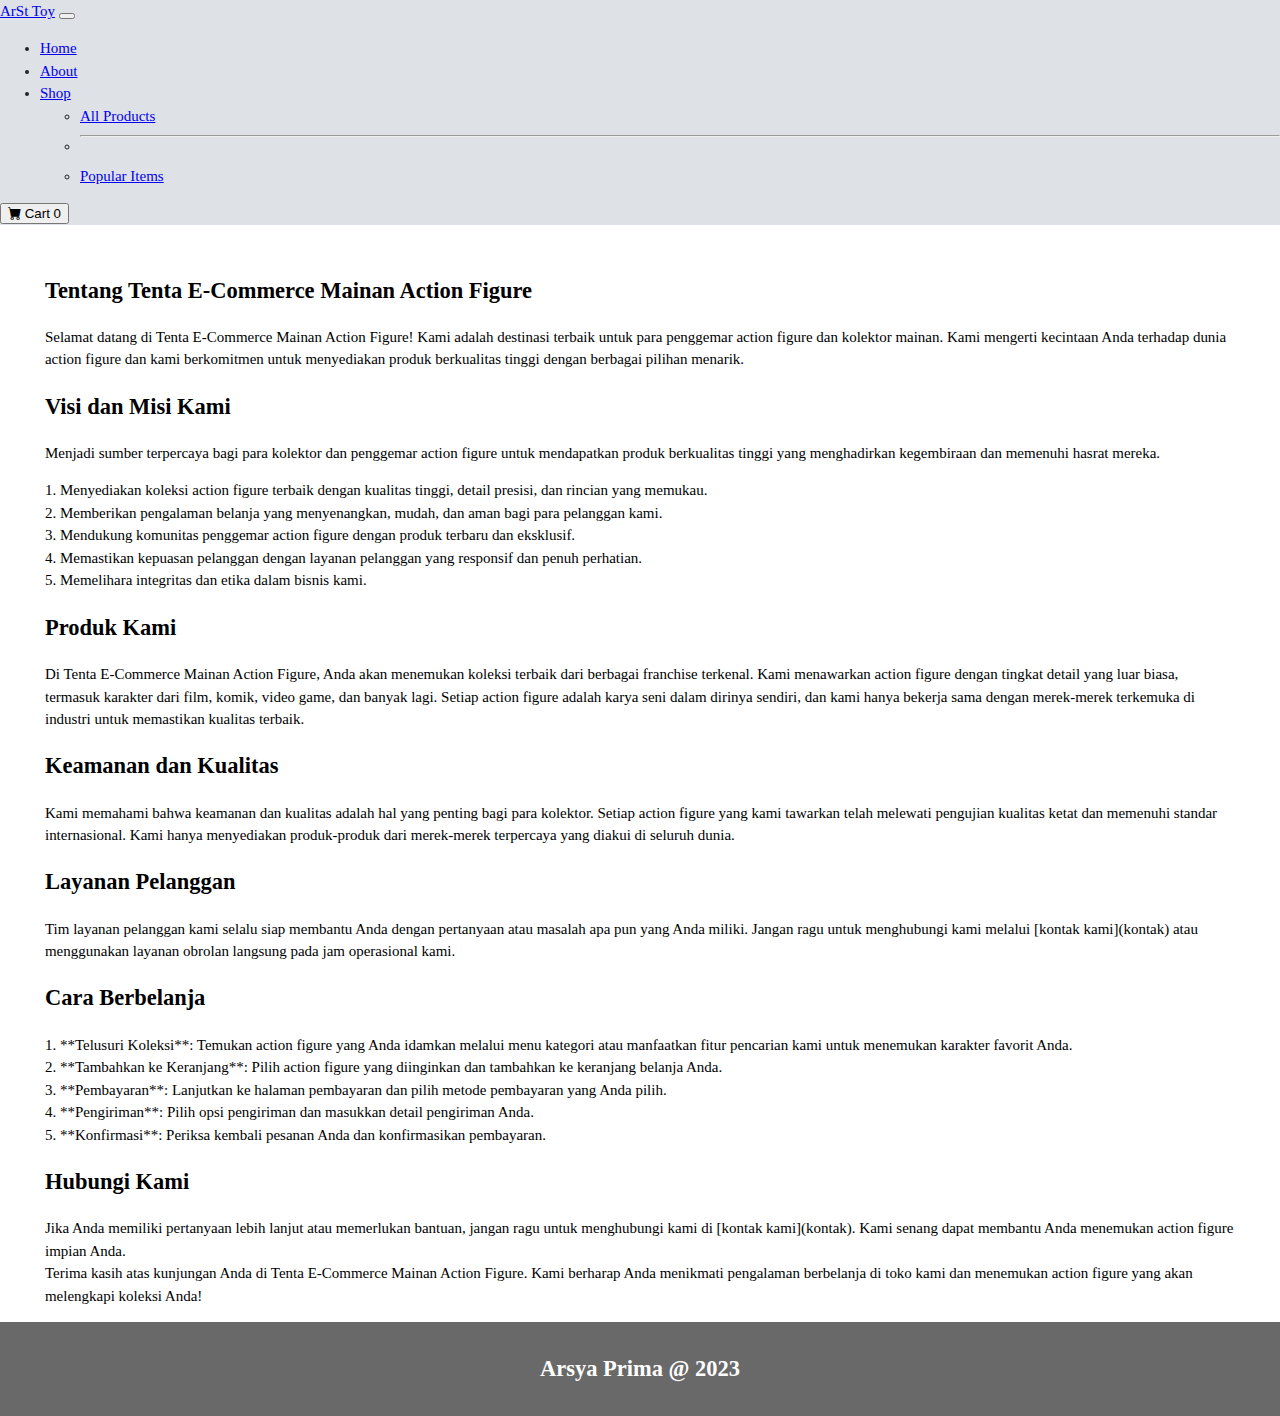
<file: about.html>
<!DOCTYPE html>
<html lang="en">
  <head>
    <meta charset="utf-8" />
    <meta
      name="viewport"
      content="width=device-width, initial-scale=1, shrink-to-fit=no"
    />
    <meta name="description" content="" />
    <meta name="author" content="" />
    <title>ArSt Toy</title>
    <!-- Favicon-->
    <link rel="icon" type="bg/bg1.jpeg" href="bg/bg1.jpg" />
    <!-- Bootstrap icons-->
    <link
      href="https://cdn.jsdelivr.net/npm/bootstrap-icons@1.5.0/font/bootstrap-icons.css"
      rel="stylesheet"
    />
    <!-- Core theme CSS (includes Bootstrap)-->
    <link
      href="https://cdn.jsdelivr.net/npm/bootstrap@5.0.2/dist/css/bootstrap.min.css"
      rel="stylesheet"
      integrity="sha384-EVSTQN3/azprG1Anm3QDgpJLIm9Nao0Yz1ztcQTwFspd3yD65VohhpuuCOmLASjC"
      crossorigin="anonymous"
    />
    <link href="css\styles1.css" rel="stylesheet" />
    <body>
      <nav class="navbar navbar-expand-lg navbar-light bg-light">
        <div class="container px-4 px-lg-5">
          <a class="navbar-brand" href="#!">ArSt Toy</a>
          <button
            class="navbar-toggler"
            type="button"
            data-bs-toggle="collapse"
            data-bs-target="#navbarSupportedContent"
            aria-controls="navbarSupportedContent"
            aria-expanded="false"
            aria-label="Toggle navigation"
          >
            <span class="navbar-toggler-icon"></span>
          </button>
          <div class="collapse navbar-collapse" id="navbarSupportedContent">
            <ul class="navbar-nav me-auto mb-2 mb-lg-0 ms-lg-4">
              <li class="nav-item">
                <a class="nav-link" aria-current="page" href="index.html"
                  >Home</a
                >
              </li>
              <li class="nav-item">
                <a class="nav-link active" href="about.html">About</a>
              </li>
              <li class="nav-item dropdown">
                <a
                  class="nav-link dropdown-toggle"
                  href="#"
                  id="navbarDropdown"
                  role="button"
                  data-bs-toggle="dropdown"
                  aria-expanded="false"
                >
                  Shop
                </a>
                <ul class="dropdown-menu" aria-labelledby="navbarDropdown">
                  <li>
                    <a class="dropdown-item" href="All produk.html"
                      >All Products</a
                    >
                  </li>
                  <li><hr class="dropdown-divider" /></li>
                  <li>
                    <a class="dropdown-item" href="Popular Produk.html"
                      >Popular Items</a
                    >
                  </li>
                </ul>
              </li>
            </ul>
            <form class="d-flex">
              <button class="btn btn-outline-dark" type="submit">
                <i class="bi-cart-fill me-1"></i>
                Cart
                <span class="badge bg-dark text-white ms-1 rounded-pill"
                  >0</span
                >
              </button>
            </form>
          </div>
        </div>
      </nav>
      <script
        src="https://cdn.jsdelivr.net/npm/bootstrap@5.0.2/dist/js/bootstrap.bundle.min.js"
        integrity="sha384-MrcW6ZMFYlzcLA8Nl+NtUVF0sA7MsXsP1UyJoMp4YLEuNSfAP+JcXn/tWtIaxVXM"
        crossorigin="anonymous"
      ></script>
      <h2 class="judul">Tentang Tenta E-Commerce Mainan Action Figure</h2>
      <p class="para">
        Selamat datang di Tenta E-Commerce Mainan Action Figure! Kami adalah
        destinasi terbaik untuk para penggemar action figure dan kolektor
        mainan. Kami mengerti kecintaan Anda terhadap dunia action figure dan
        kami berkomitmen untuk menyediakan produk berkualitas tinggi dengan
        berbagai pilihan menarik.
      </p>
      <h2 class="judul">Visi dan Misi Kami</h2>
      <p class="para">
        Menjadi sumber terpercaya bagi para kolektor dan penggemar action figure
        untuk mendapatkan produk berkualitas tinggi yang menghadirkan
        kegembiraan dan memenuhi hasrat mereka.
      </p>
      <p class="para">
        1. Menyediakan koleksi action figure terbaik dengan kualitas tinggi,
        detail presisi, dan rincian yang memukau. <br />2. Memberikan pengalaman
        belanja yang menyenangkan, mudah, dan aman bagi para pelanggan kami.
        <br />3. Mendukung komunitas penggemar action figure dengan produk
        terbaru dan eksklusif. <br />4. Memastikan kepuasan pelanggan dengan
        layanan pelanggan yang responsif dan penuh perhatian. <br />5.
        Memelihara integritas dan etika dalam bisnis kami.
      </p>
      <h2 class="judul">Produk Kami</h2>
      <p class="para">
        Di Tenta E-Commerce Mainan Action Figure, Anda akan menemukan koleksi
        terbaik dari berbagai franchise terkenal. Kami menawarkan action figure
        dengan tingkat detail yang luar biasa, termasuk karakter dari film,
        komik, video game, dan banyak lagi. Setiap action figure adalah karya
        seni dalam dirinya sendiri, dan kami hanya bekerja sama dengan
        merek-merek terkemuka di industri untuk memastikan kualitas terbaik.
      </p>
      <h2 class="judul">Keamanan dan Kualitas</h2>
      <p class="para">
        Kami memahami bahwa keamanan dan kualitas adalah hal yang penting bagi
        para kolektor. Setiap action figure yang kami tawarkan telah melewati
        pengujian kualitas ketat dan memenuhi standar internasional. Kami hanya
        menyediakan produk-produk dari merek-merek terpercaya yang diakui di
        seluruh dunia.
      </p>
      <h2 class="judul">Layanan Pelanggan</h2>
      <p class="para">
        Tim layanan pelanggan kami selalu siap membantu Anda dengan pertanyaan
        atau masalah apa pun yang Anda miliki. Jangan ragu untuk menghubungi
        kami melalui [kontak kami](kontak) atau menggunakan layanan obrolan
        langsung pada jam operasional kami.
      </p>
      <h2 class="judul">Cara Berbelanja</h2>
      <p class="para">
        1. **Telusuri Koleksi**: Temukan action figure yang Anda idamkan melalui
        menu kategori atau manfaatkan fitur pencarian kami untuk menemukan
        karakter favorit Anda. <br />2. **Tambahkan ke Keranjang**: Pilih action
        figure yang diinginkan dan tambahkan ke keranjang belanja Anda. <br />3.
        **Pembayaran**: Lanjutkan ke halaman pembayaran dan pilih metode
        pembayaran yang Anda pilih. <br />4. **Pengiriman**: Pilih opsi
        pengiriman dan masukkan detail pengiriman Anda. <br />5. **Konfirmasi**:
        Periksa kembali pesanan Anda dan konfirmasikan pembayaran.
      </p>
      <h2 class="judul">Hubungi Kami</h2>
      <p class="para">
        Jika Anda memiliki pertanyaan lebih lanjut atau memerlukan bantuan,
        jangan ragu untuk menghubungi kami di [kontak kami](kontak). Kami senang
        dapat membantu Anda menemukan action figure impian Anda.
        <br />Terima kasih atas kunjungan Anda di Tenta E-Commerce Mainan Action
        Figure. Kami berharap Anda menikmati pengalaman berbelanja di toko kami
        dan menemukan action figure yang akan melengkapi koleksi Anda!
      </p>
      <div class="copyright" style="width: 100wv; padding: .5rem 0; background-color: dimgray;">
        <h3 style="font-size: 1.5rem;color: white; text-align: center;">Arsya Prima @ 2023</h3>
      </div>
    </body>
  </head>
</html>
</file>
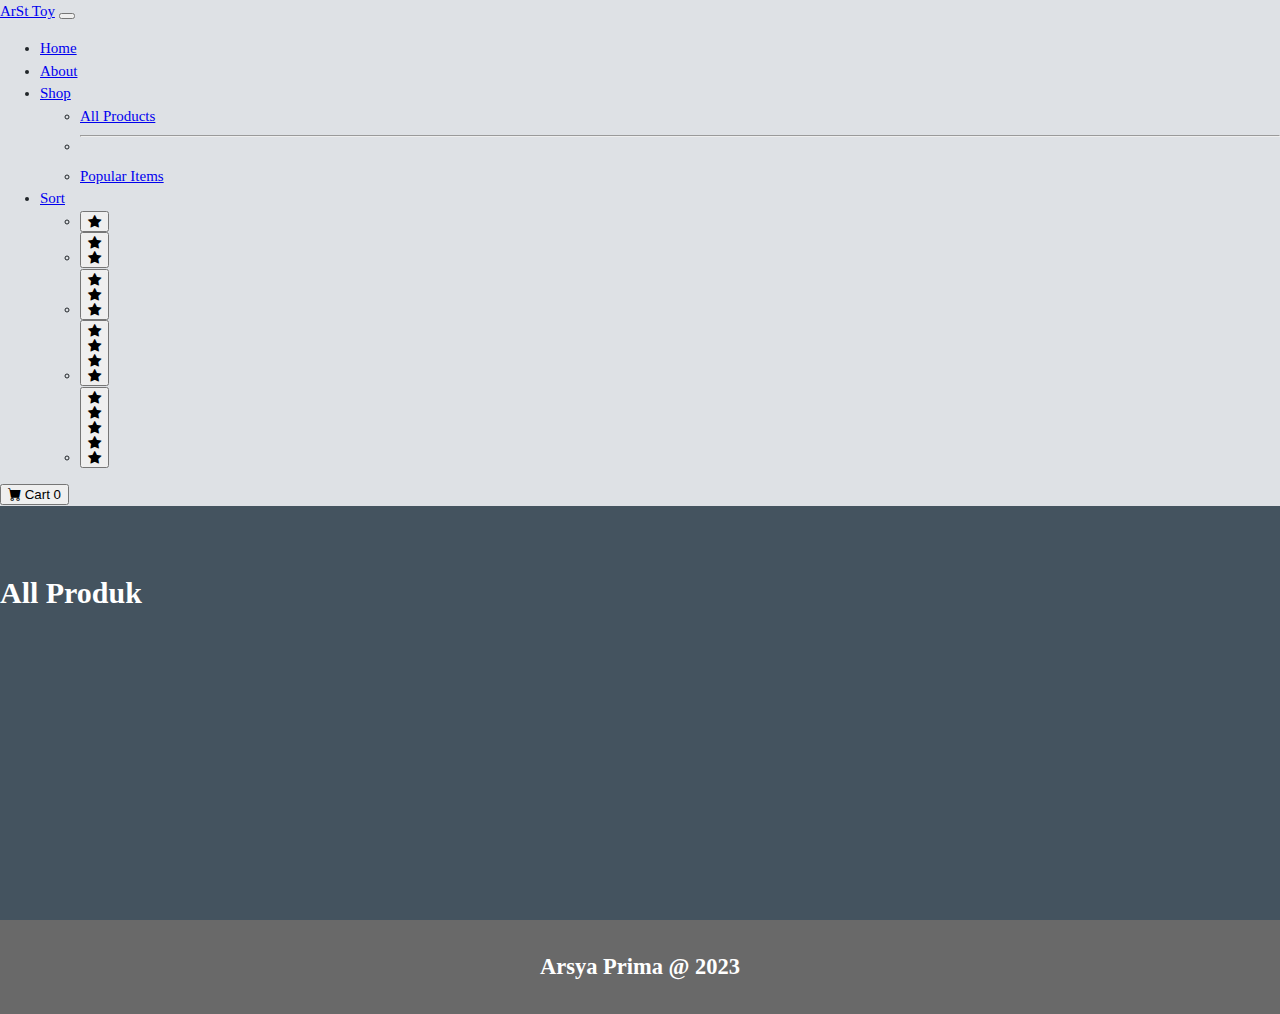
<file: All produk.html>
<!DOCTYPE html>
<html lang="en">
  <head>
    <meta charset="utf-8" />
    <meta
      name="viewport"
      content="width=device-width, initial-scale=1, shrink-to-fit=no"
    />
    <meta name="description" content="" />
    <meta name="author" content="" />
    <title>ArSt Toy</title>
    <!-- Favicon-->
    <link rel="icon" type="bg/bg1.jpeg" href="bg/bg1.jpg" />
    <!-- Bootstrap icons-->
    <link
      href="https://cdn.jsdelivr.net/npm/bootstrap-icons@1.5.0/font/bootstrap-icons.css"
      rel="stylesheet"
    />
    <!-- Core theme CSS (includes Bootstrap)-->
    <link
      href="https://cdn.jsdelivr.net/npm/bootstrap@5.0.2/dist/css/bootstrap.min.css"
      rel="stylesheet"
      integrity="sha384-EVSTQN3/azprG1Anm3QDgpJLIm9Nao0Yz1ztcQTwFspd3yD65VohhpuuCOmLASjC"
      crossorigin="anonymous"
    />
    <link
    href="css/styles1.css"
    rel="stylesheet"
    />
  </head>
    <body>
        <nav class="navbar navbar-expand-lg navbar-light bg-light">
            <div class="container px-4 px-lg-5">
                <a class="navbar-brand" href="#!">ArSt Toy</a>
                <button class="navbar-toggler" type="button" data-bs-toggle="collapse" data-bs-target="#navbarSupportedContent" aria-controls="navbarSupportedContent" aria-expanded="false" aria-label="Toggle navigation"><span class="navbar-toggler-icon"></span></button>
                <div class="collapse navbar-collapse" id="navbarSupportedContent">
                    <ul class="navbar-nav me-auto mb-2 mb-lg-0 ms-lg-4">
                        <li class="nav-item"><a class="nav-link " aria-current="page" href="index.html">Home</a></li>
                        <li class="nav-item"><a class="nav-link" href="about.html">About</a></li>
                        <li class="nav-item dropdown">
                            <a class="nav-link dropdown-toggle active" href="#" id="navbarDropdown" role="button" data-bs-toggle="dropdown" aria-expanded="false">
                              Shop
                            </a>
                            <ul class="dropdown-menu" aria-labelledby="navbarDropdown">
                                <li><a class="dropdown-item" href="All produk.html">All Products</a></li>
                                <li><hr class="dropdown-divider" /></li>
                                <li><a class="dropdown-item" href="Popular Produk.html">Popular Items</a></li>
                            </ul>
                          </li>
                        <li class="nav-item dropdown">
                            <a class="nav-link dropdown-toggle" href="#" id="navbarDropdown1" role="button" data-bs-toggle="dropdown" aria-expanded="false">
                              Sort
                            </a>
                            <ul class="dropdown-menu" aria-labelledby="navbarDropdown1">
                              <li>
                                <button class="dropdown-item btn btn-light small text-warning d-flex" onclick="sort(1)">
                                  <div class='bi-star-fill m-1'></div>
                                </button>
                              </li>
                              <li>
                                <button class="dropdown-item btn btn-light small text-warning d-flex" onclick="sort(2)">
                                  <div class='bi-star-fill m-1'></div>
                                  <div class='bi-star-fill m-1'></div>
                                </button>
                              </li>
                              <li>
                                <button class="dropdown-item btn btn-light small text-warning d-flex" onclick="sort(3)">
                                  <div class='bi-star-fill m-1'></div>
                                  <div class='bi-star-fill m-1'></div>
                                  <div class='bi-star-fill m-1'></div>
                                </button>
                              </li>
                              <li>
                                <button class="dropdown-item btn btn-light small text-warning d-flex" onclick="sort(4)">
                                  <div class='bi-star-fill m-1'></div>
                                  <div class='bi-star-fill m-1'></div>
                                  <div class='bi-star-fill m-1'></div>
                                  <div class='bi-star-fill m-1'></div>
                                </button>
                              </li>
                              <li>
                                <button class="dropdown-item btn btn-light small text-warning d-flex" onclick="sort(5)">
                                  <div class='bi-star-fill m-1'></div>
                                  <div class='bi-star-fill m-1'></div>
                                  <div class='bi-star-fill m-1'></div>
                                  <div class='bi-star-fill m-1'></div>
                                  <div class='bi-star-fill m-1'></div>
                                </button>
                              </li>
                            </ul>
                          </li>
                    </ul>
                    <form class="d-flex">
                        <button class="btn btn-outline-dark" type="submit">
                            <i class="bi-cart-fill me-1"></i>
                            Cart
                            <span class="badge bg-dark text-white ms-1 rounded-pill">0</span>
                        </button>
                    </form>
                </div>
            </div>
        </nav>
      <section class="py-5 min-vh-100">
        <h1>All Produk</h1>
        <div class="container-fluid px-4 px-lg-5 mt-5">
            <div id="prod" class="row gx-4 gx-lg-5 row-cols-2 row-cols-md-3 row-cols-xl-4 justify-content-center">
              </div>
            </div>
          </div>
        </div>
      </section>
      <div class="copyright" style="width: 100wv; padding: .5rem 0; background-color: dimgray;">
        <h3 style="font-size: 1.5rem;color: white; text-align: center;">Arsya Prima @ 2023</h3>
      </div>
      <script src="https://code.jquery.com/jquery-3.7.1.js" integrity="sha256-eKhayi8LEQwp4NKxN+CfCh+3qOVUtJn3QNZ0TciWLP4=" crossorigin="anonymous"></script>
      <script src="js/Aproduk.js"></script>
      <script src="https://cdn.jsdelivr.net/npm/bootstrap@5.0.2/dist/js/bootstrap.bundle.min.js" integrity="sha384-MrcW6ZMFYlzcLA8Nl+NtUVF0sA7MsXsP1UyJoMp4YLEuNSfAP+JcXn/tWtIaxVXM" crossorigin="anonymous"></script>
    </body>
</html>
</file>
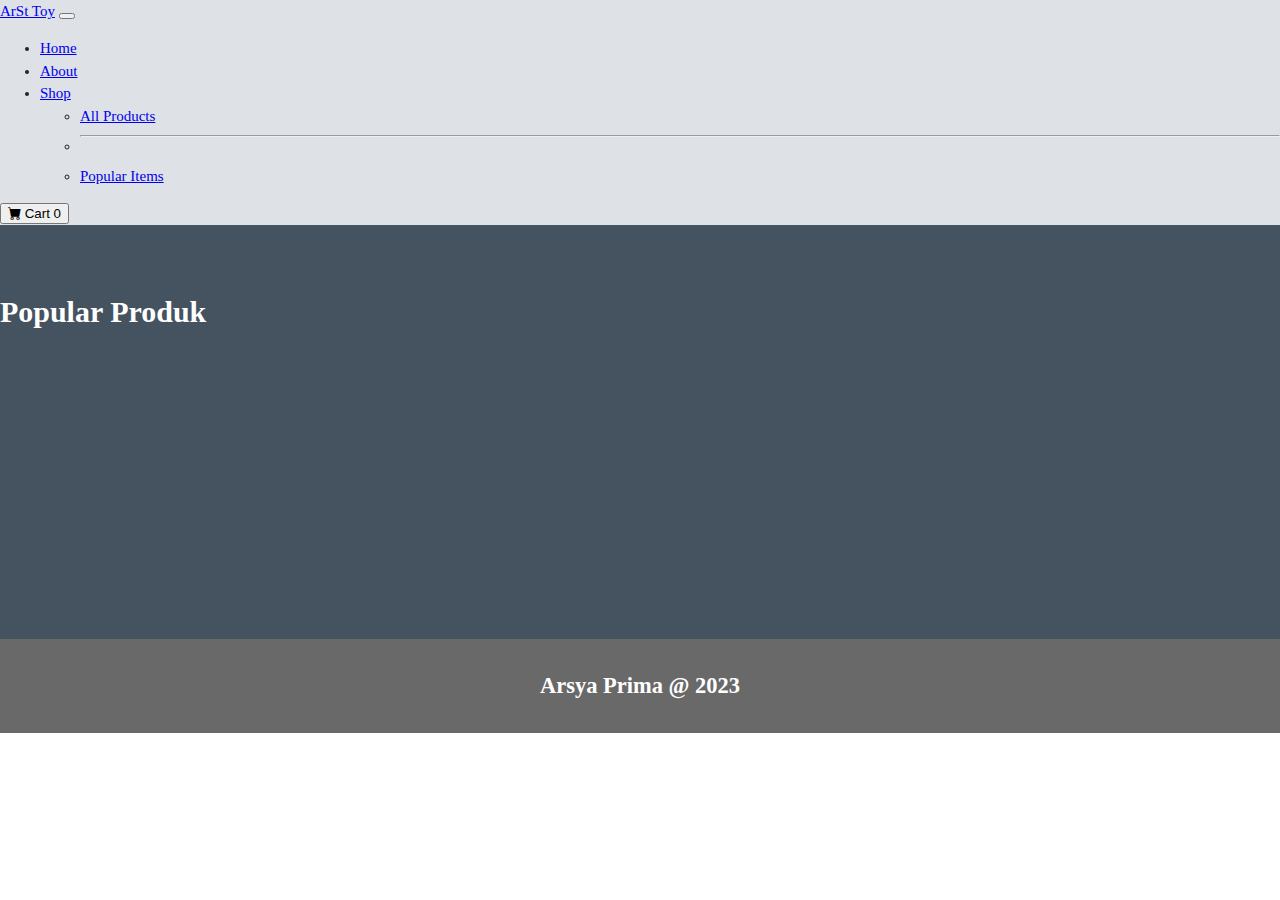
<file: Popular Produk.html>
<!DOCTYPE html>
<html lang="en">
  <head>
    <meta charset="utf-8" />
    <meta
      name="viewport"
      content="width=device-width, initial-scale=1, shrink-to-fit=no"/>
    <meta name="description" content="" />
    <meta name="author" content="" />
    <title>ArSt Toy</title>
    <link rel="icon" type="bg/bg1.jpeg" href="bg/bg1.jpg" />
    <link
      href="https://cdn.jsdelivr.net/npm/bootstrap-icons@1.5.0/font/bootstrap-icons.css"rel="stylesheet"/>
    <link
      href="https://cdn.jsdelivr.net/npm/bootstrap@5.0.2/dist/css/bootstrap.min.css"rel="stylesheet"
      integrity="sha384-EVSTQN3/azprG1Anm3QDgpJLIm9Nao0Yz1ztcQTwFspd3yD65VohhpuuCOmLASjC"crossorigin="anonymous"/>
      <link
      href="css/styles1.css"
      rel="stylesheet"
    />
    <body>
        <nav class="navbar navbar-expand-lg navbar-light bg-light">
            <div class="container px-4 px-lg-5">
                <a class="navbar-brand" href="#!">ArSt Toy</a>
                <button class="navbar-toggler" type="button" data-bs-toggle="collapse" data-bs-target="#navbarSupportedContent" aria-controls="navbarSupportedContent" aria-expanded="false" aria-label="Toggle navigation"><span class="navbar-toggler-icon"></span></button>
                <div class="collapse navbar-collapse" id="navbarSupportedContent">
                    <ul class="navbar-nav me-auto mb-2 mb-lg-0 ms-lg-4">
                        <li class="nav-item"><a class="nav-link " aria-current="page" href="index.html">Home</a></li>
                        <li class="nav-item"><a class="nav-link" href="about.html">About</a></li>
                        <li class="nav-item dropdown">
                            <a class="nav-link dropdown-toggle active" href="#" id="navbarDropdown" role="button" data-bs-toggle="dropdown" aria-expanded="false">
                              Shop
                            </a>
                            <ul class="dropdown-menu" aria-labelledby="navbarDropdown">
                                <li><a class="dropdown-item" href="All produk.html">All Products</a></li>
                                <li><hr class="dropdown-divider" /></li>
                                <li><a class="dropdown-item" href="Popular Produk.html">Popular Items</a></li>
                            </ul>
                          </li>
                    </ul>
                    <form class="d-flex">
                        <button class="btn btn-outline-dark" type="submit">
                            <i class="bi-cart-fill me-1"></i>
                            Cart
                            <span class="badge bg-dark text-white ms-1 rounded-pill">0</span>
                        </button>
                    </form>
                </div>
            </div>
        </nav>
      <section class="py-5">
        <h1>    Popular Produk</h1>
        <div class="container-fluid  px-4 px-lg-5 mt-5">
            <div id="prod" class="row gx-4 gx-lg-5 row-cols-2 row-cols-md-3 row-cols-xl-4 justify-content-center">
              </div>
            </div>
          </div>
        </div>
      </section>
      <div class="copyright" style="width: 100wv; padding: .5rem 0; background-color: dimgray;">
        <h3 style="font-size: 1.5rem;color: white; text-align: center;">Arsya Prima @ 2023</h3>
      </div>
      <script src="https://code.jquery.com/jquery-3.7.1.js" integrity="sha256-eKhayi8LEQwp4NKxN+CfCh+3qOVUtJn3QNZ0TciWLP4=" crossorigin="anonymous"></script>
      <script src="js/Pproduk.js"></script>
      <script src="https://cdn.jsdelivr.net/npm/bootstrap@5.0.2/dist/js/bootstrap.bundle.min.js" integrity="sha384-MrcW6ZMFYlzcLA8Nl+NtUVF0sA7MsXsP1UyJoMp4YLEuNSfAP+JcXn/tWtIaxVXM" crossorigin="anonymous"></script>
    
    </body>
  </head>
</html>
</file>
<file: css/styles1.css>
:root {
  font-size: calc(16 * 100vw / 1366);
}

.bg-light {
  background-color: #dee1e5 !important;
}

.wrapper {
  background: #3a3a3a;
  padding: 0.625rem;
  text-align: center;
}

.py-5 {
  padding-top: 3rem !important;
  padding-bottom: 3rem !important;
  background-color: rgb(68, 83, 95);
  min-height: 36vh;
}

.wrapper .icon {
  position: relative;
  background-color: #9c9c9c;
  border-radius: 50%;
  margin: 0.625rem;
  width: 3.125rem;
  height: 3.125rem;
  line-height: 3.125rem;
  font-size: 1.375rem;
  display: inline-block;
  align-items: center;
  box-shadow: 0 0.625rem 0.625rem rgba(0, 0, 0, 0.1);
  cursor: pointer;
  transition: all 0.2s cubic-bezier(0.68, -0.55, 0.265, 1.55);
  color: #333d;
  text-decoration: none;
}

:root {
  font-size: calc(16 * 100vw / 1366);
}

.sold {
  color: #fff;
  background-color: #212529;
  border-color: #212529;
}

.overlay {
  opacity: 0.5;
}

body {
  margin: 0;
  font-family: var(--bs-font-sans-serif);
  font-size: 1rem;
  font-weight: 400;
  line-height: 1.5;
  color: #212529;
  min-height: 100vh;
  /* background-color: #7a7a7a; */
  -webkit-text-size-adjust: 100%;
  -webkit-tap-highlight-color: transparent;
}

h1 {
  color: #fff;
}

h2 {
  color: #fff;
}

.judul:first-of-type {
  padding: 2rem 0 0 3rem;
}

.judul {
  padding: 0 3rem;
  color: #000;
}

.para {
  color: #000;
  padding: 0 3rem;
}
</file>
